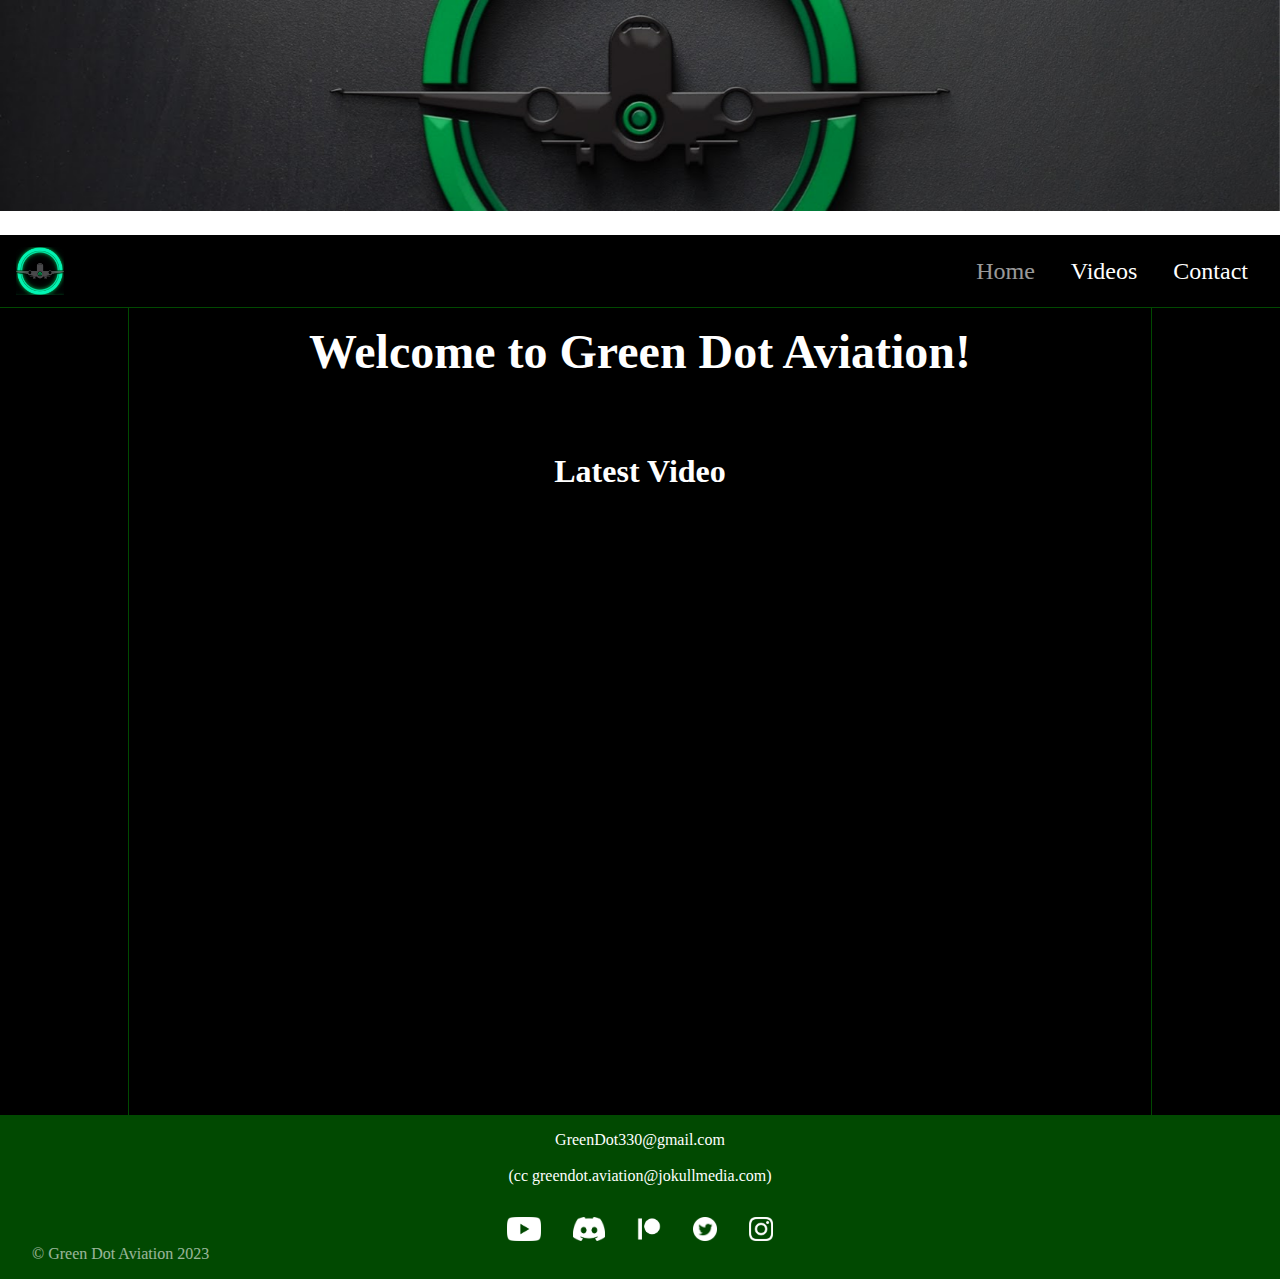
<file: index.html>
<!DOCTYPE html>
<html lang="en">
<head>
    <meta charset="UTF-8">
    <meta http-equiv="X-UA-Compatible" content="IE=edge">
    <meta name="viewport" content="width=device-width, initial-scale=1.0">
    <link href="./resources/styles/index_style.css" rel="stylesheet" type="text/css">
    <link href="./resources/styles/global_styles.css" rel="stylesheet" type="text/css">
    <title>Green Dot Aviation: Home</title>
</head>
<body>
    <header>
        <div class="header--placeholder"></div>
        <img class="fixed--header" title="banner" alt="Green Dot Aviation" src="./resources/images/banner.jpg">
    </header>
    <main>
        <section class="menu">
            <!--<div class="menu--placeholder"></div>-->
            <div class="menu--content">
                <button class="menu--button">
                    <img title="menu" alt="menu" src="resources/images/profile.jpg">
                </button>
                <nav class="main--menu">
                    <a class="menu--item current">Home</a>
                    <a class="menu--item" href="./pages/videos.html">Videos</a>
                    <a class="menu--item" href="./pages/contact.html">Contact</a>
                </nav>
            </div>
        </section>
        <section class="homepage--content">
            <h1>Welcome to Green Dot Aviation!</h1>
            <div class="latest--release">
                <h2>Latest Video</h2>
                <iframe class="homepage--video" width="896" height="504" src="https://www.youtube.com/embed?listType=playlist&list=UUfCNU6LWB66VR48V58d2KOg" title="YouTube video player" frameborder="0" allow="accelerometer; autoplay; clipboard-write; encrypted-media; gyroscope; picture-in-picture; web-share" allowfullscreen></iframe>
            </div>
        </section>
    </main>
    <footer>
        <span class="contact--detail">
            GreenDot330@gmail.com<br><br>(cc greendot.aviation@jokullmedia.com)
        </span>
        <nav class="social--icons">
            <a href="#"><img class="social--icon" title="youtube" alt="youtube" src="./resources/images/youtube_icon.png"></a>
            <a href="#"><img class="social--icon" title="discord" alt="discord" src="./resources/images/discord_icon.png"></a>
            <a href="#"><img class="social--icon" title="patreon" alt="patreon" src="./resources/images/patreon_icon.png"></a>
            <a href="#"><img class="social--icon" title="twitter" alt="twitter" src="./resources/images/twitter_icon.png"></a>
            <a href="#"><img class="social--icon" title="instagram" alt="instagram" src="./resources/images/instagram_icon.png"></a>
        </nav>
        <span class="copyright">
            &#169 Green Dot Aviation 2023
        </span>
    </footer>
</body>
</html>
</file>
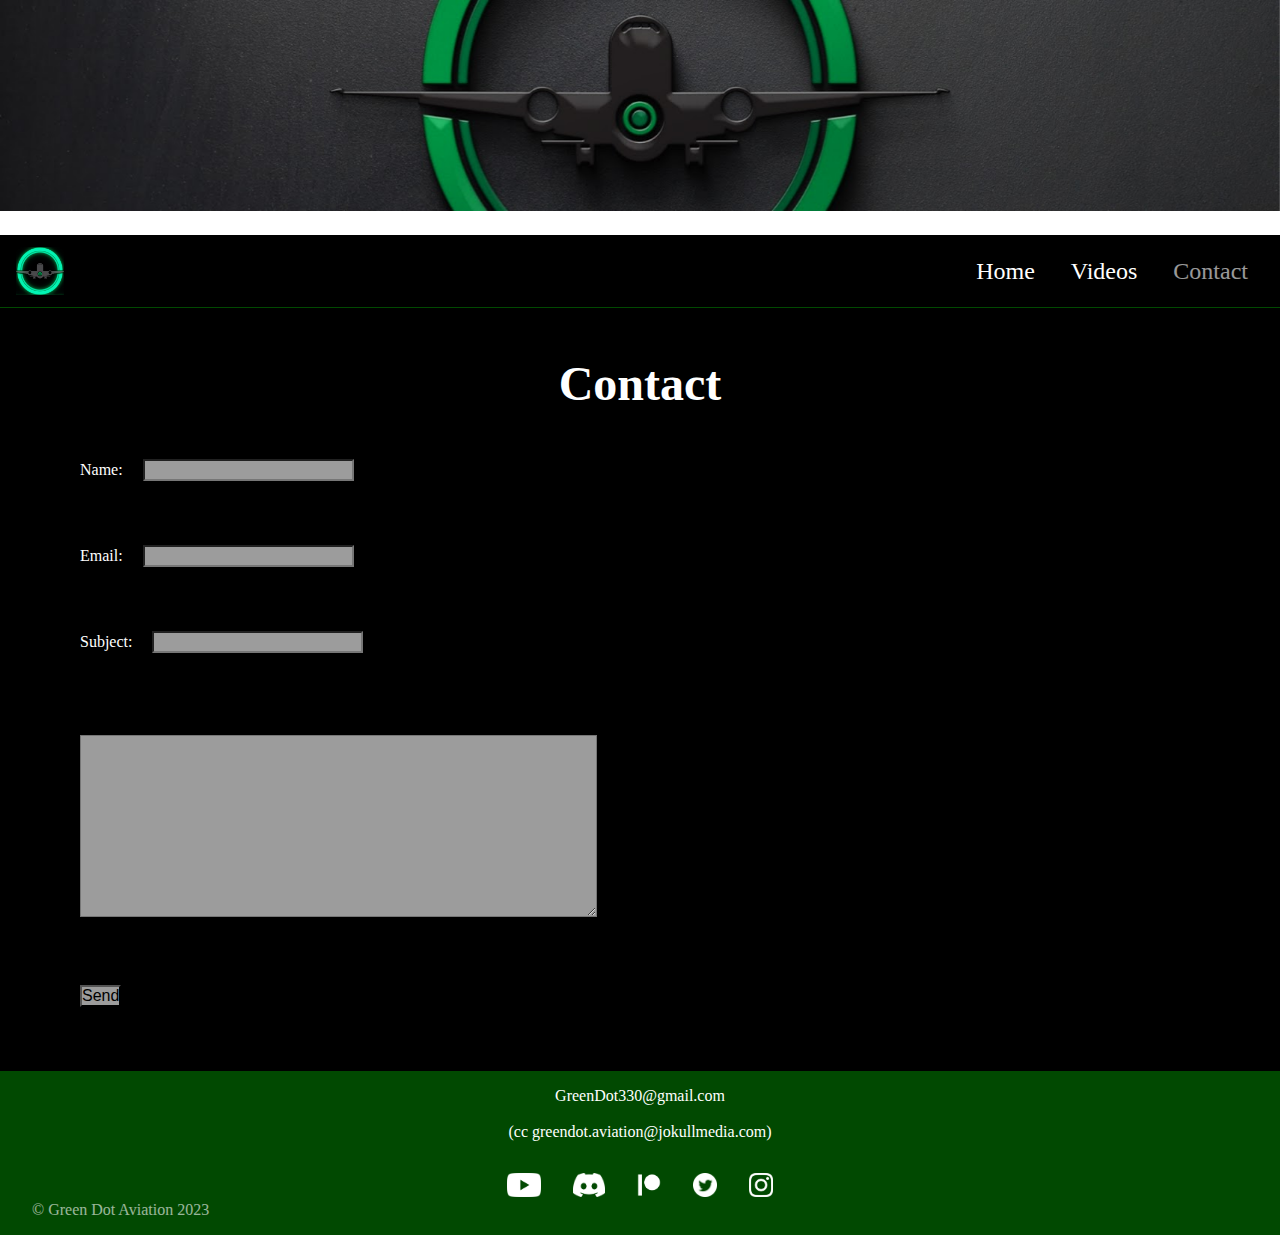
<file: pages/contact.html>
<!DOCTYPE html>
<html lang="en">
<head>
    <meta charset="UTF-8">
    <meta http-equiv="X-UA-Compatible" content="IE=edge">
    <meta name="viewport" content="width=device-width, initial-scale=1.0">
    <link href="../resources/styles/contact_style.css" rel="stylesheet" type="text/css">
    <link href="../resources/styles/global_styles.css" rel="stylesheet" type="text/css">
    <title>Green Dot Aviation: Home</title>
</head>
<body>
    <header>
        <div class="header--placeholder"></div>
        <img class="fixed--header" title="banner" alt="Green Dot Aviation" src="../resources/images/banner.jpg">
    </header>
    <main>
        <section class="menu">
            <!--<div class="menu--placeholder"></div>-->
            <div class="menu--content">
                <button class="menu--button">
                    <img title="menu" alt="menu" src="../resources/images/profile.jpg">
                </button>
                <nav class="main--menu">
                    <a class="menu--item" href="../index.html">Home</a>
                    <a class="menu--item" href="./videos.html">Videos</a>
                    <a class="menu--item current">Contact</a>
                </nav>
            </div>
        </section>
        <form class="contact--form" action="https://formsubmit.co/conor_molloy@live.com" method="POST">
            <h1>Contact</h1>
            <div class="form--element" id="name">
                <label for="name">Name: </label>
                <input type="text" name="name" id="name"required>
            </div>
            <div class="form--element" id="email">
                <label for="email">Email: </label>
                <input type="text" name="email" id="email"required>
            </div>
            <div class="form--element" id="subject">
                <label for="subject">Subject: </label>
                <input type="text" name="subject" id="subject">
            </div>
            <div class="form--element" id="inquiry">
                <label for="inquiry"></label>
                <br>
                <textarea  type="text" name="inquiry" id="inquiry" required rows="10" cols="50"></textarea>
            </div>
            <div class="form--element" id="submit--button">
                <input class="submit--button" type="submit" value="Send">
            </div>
            </form>
    </main>
    <footer>
        <span class="contact--detail">
            GreenDot330@gmail.com<br><br>(cc greendot.aviation@jokullmedia.com)
        </span>
        <nav class="social--icons">
            <a href="#"><img class="social--icon" title="youtube" alt="youtube" src="../resources/images/youtube_icon.png"></a>
            <a href="#"><img class="social--icon" title="discord" alt="discord" src="../resources/images/discord_icon.png"></a>
            <a href="#"><img class="social--icon" title="patreon" alt="patreon" src="../resources/images/patreon_icon.png"></a>
            <a href="#"><img class="social--icon" title="twitter" alt="twitter" src="../resources/images/twitter_icon.png"></a>
            <a href="#"><img class="social--icon" title="instagram" alt="instagram" src="../resources/images/instagram_icon.png"></a>
        </nav>
        <span class="copyright">
            &#169 Green Dot Aviation 2023
        </span>
    </footer>
</body>
</html>
</file>
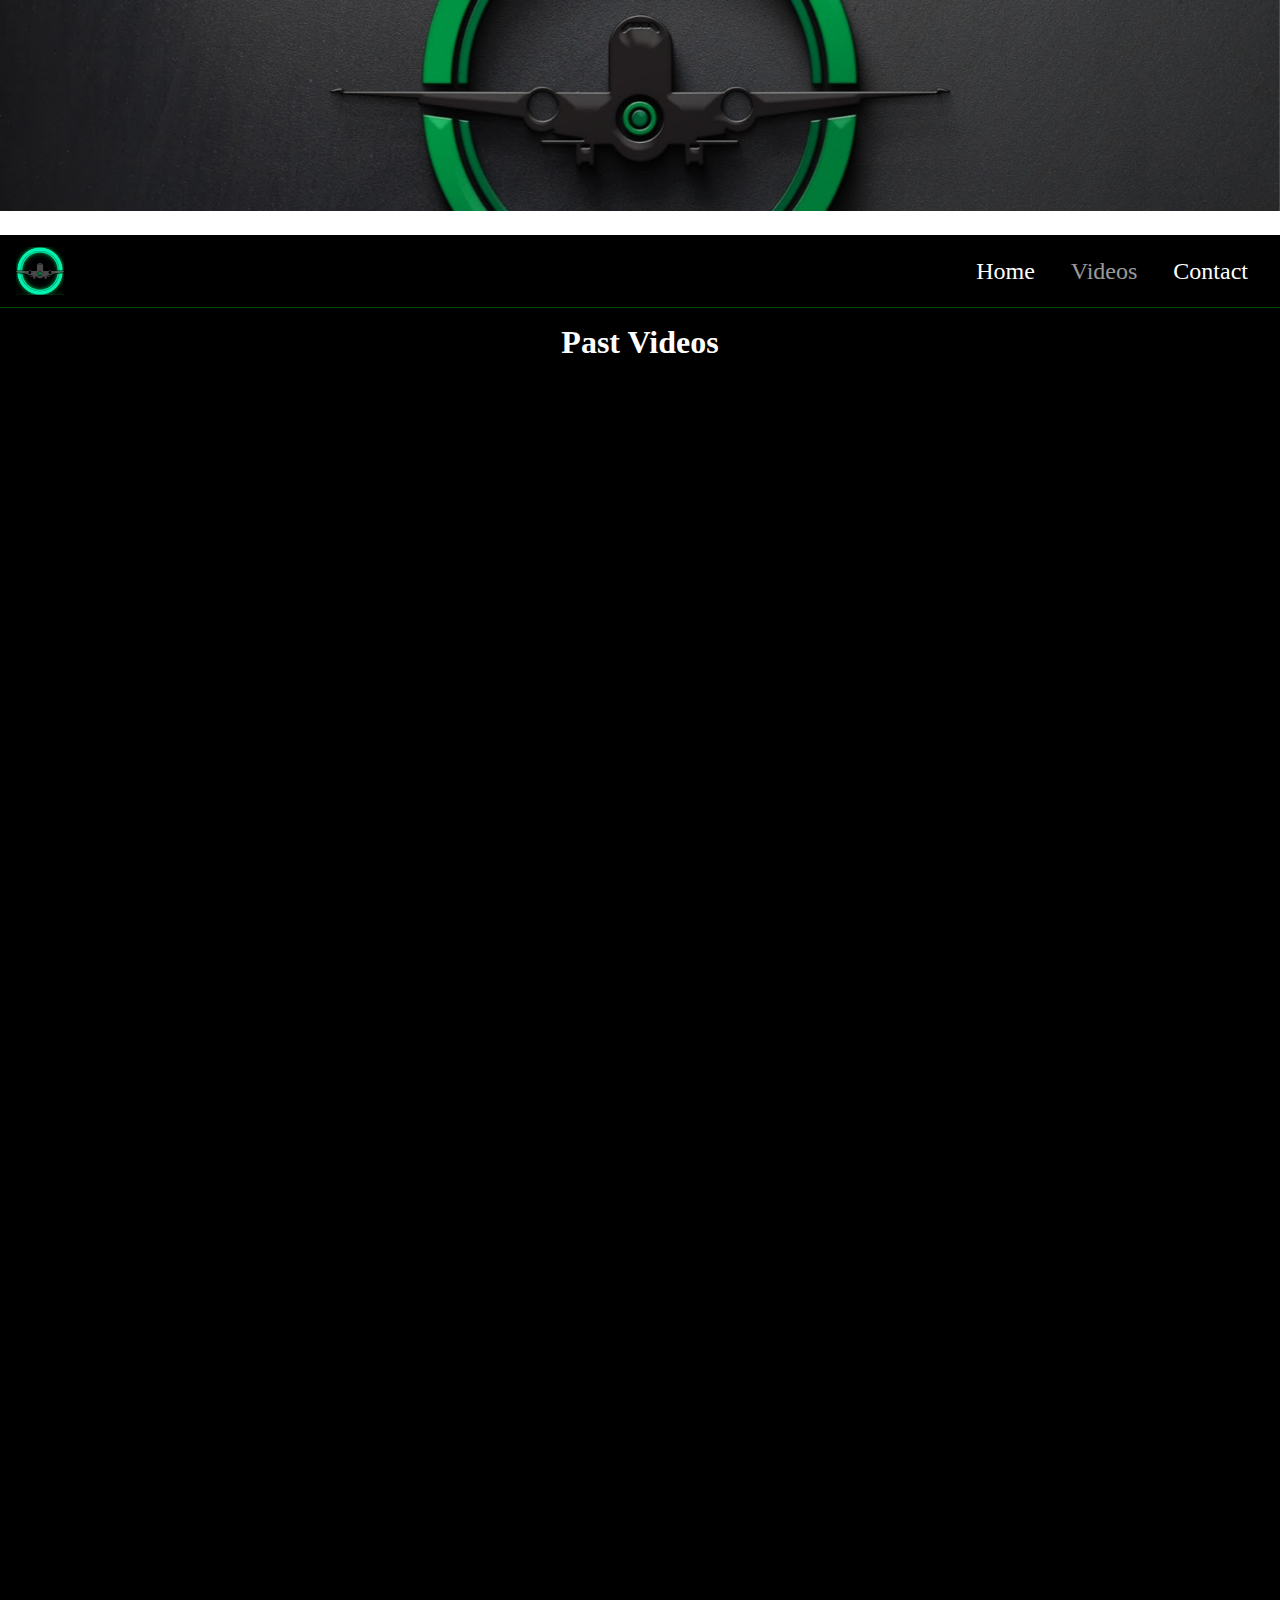
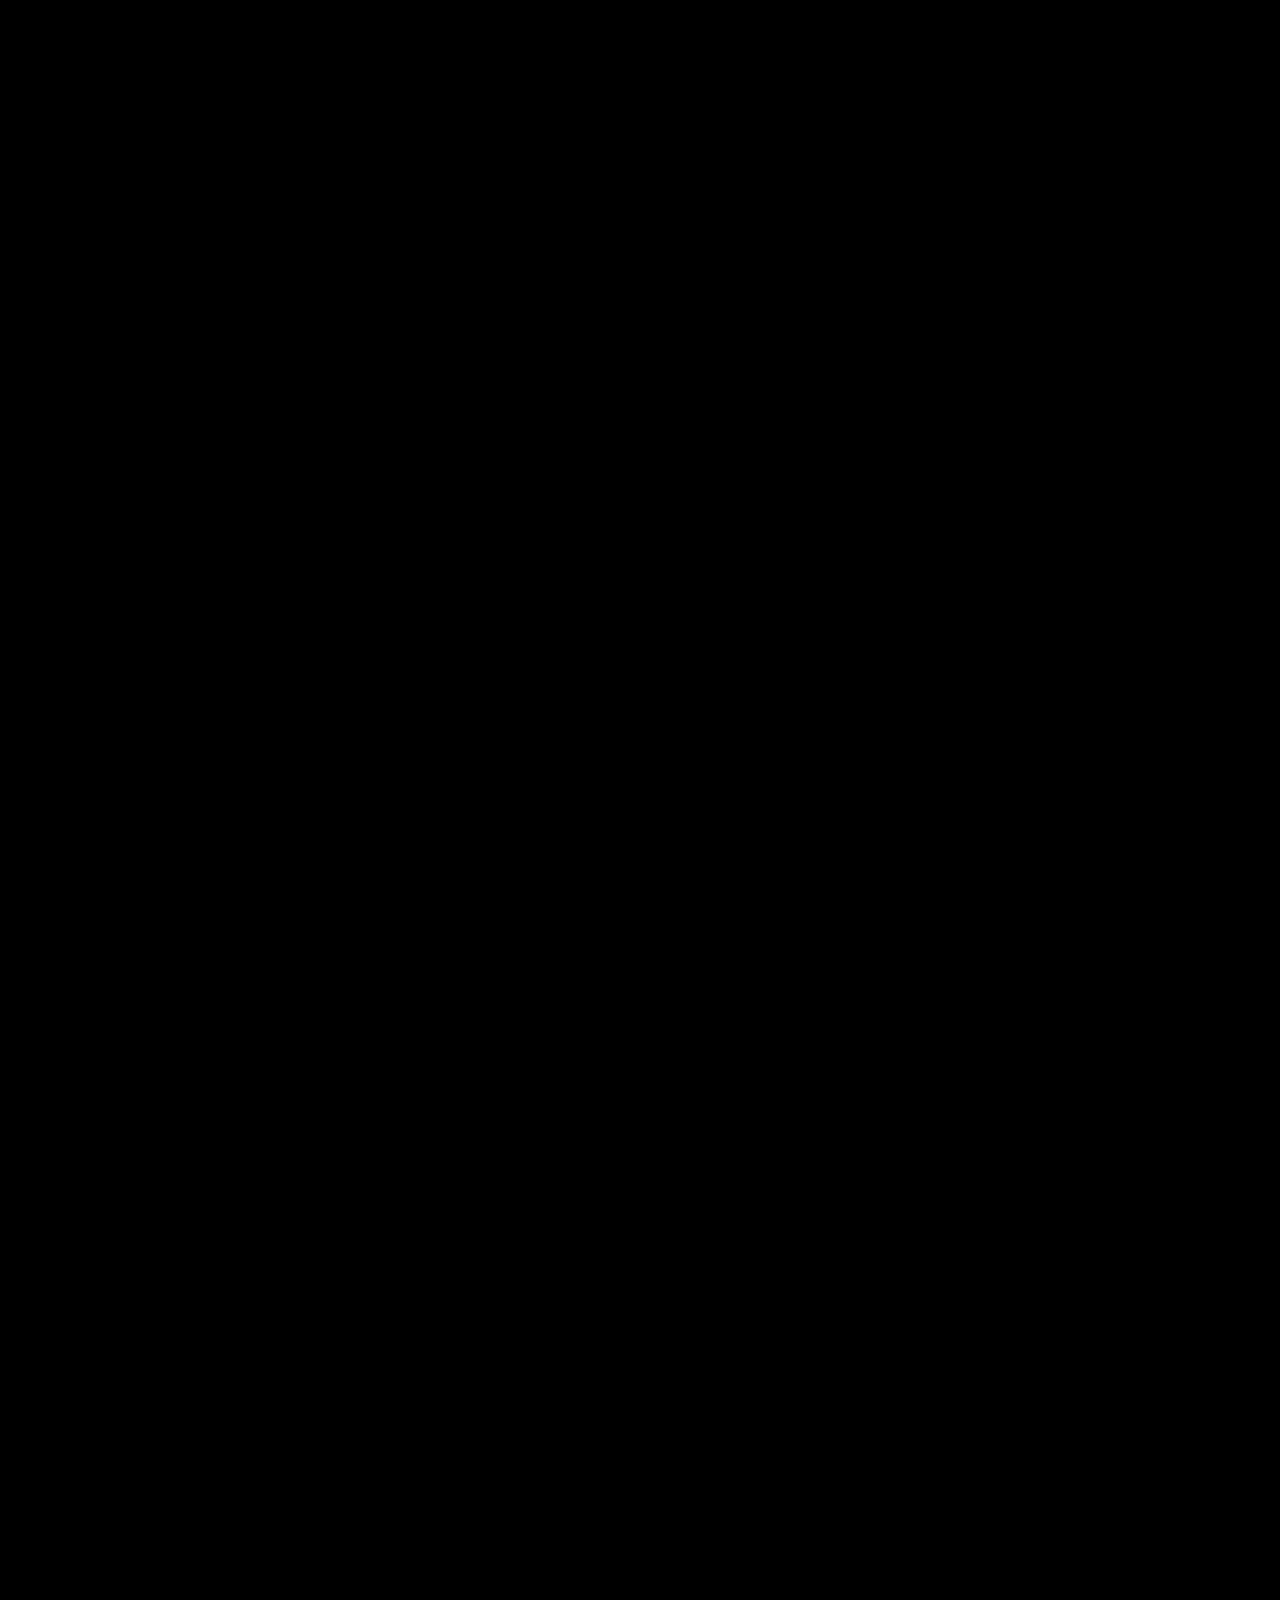
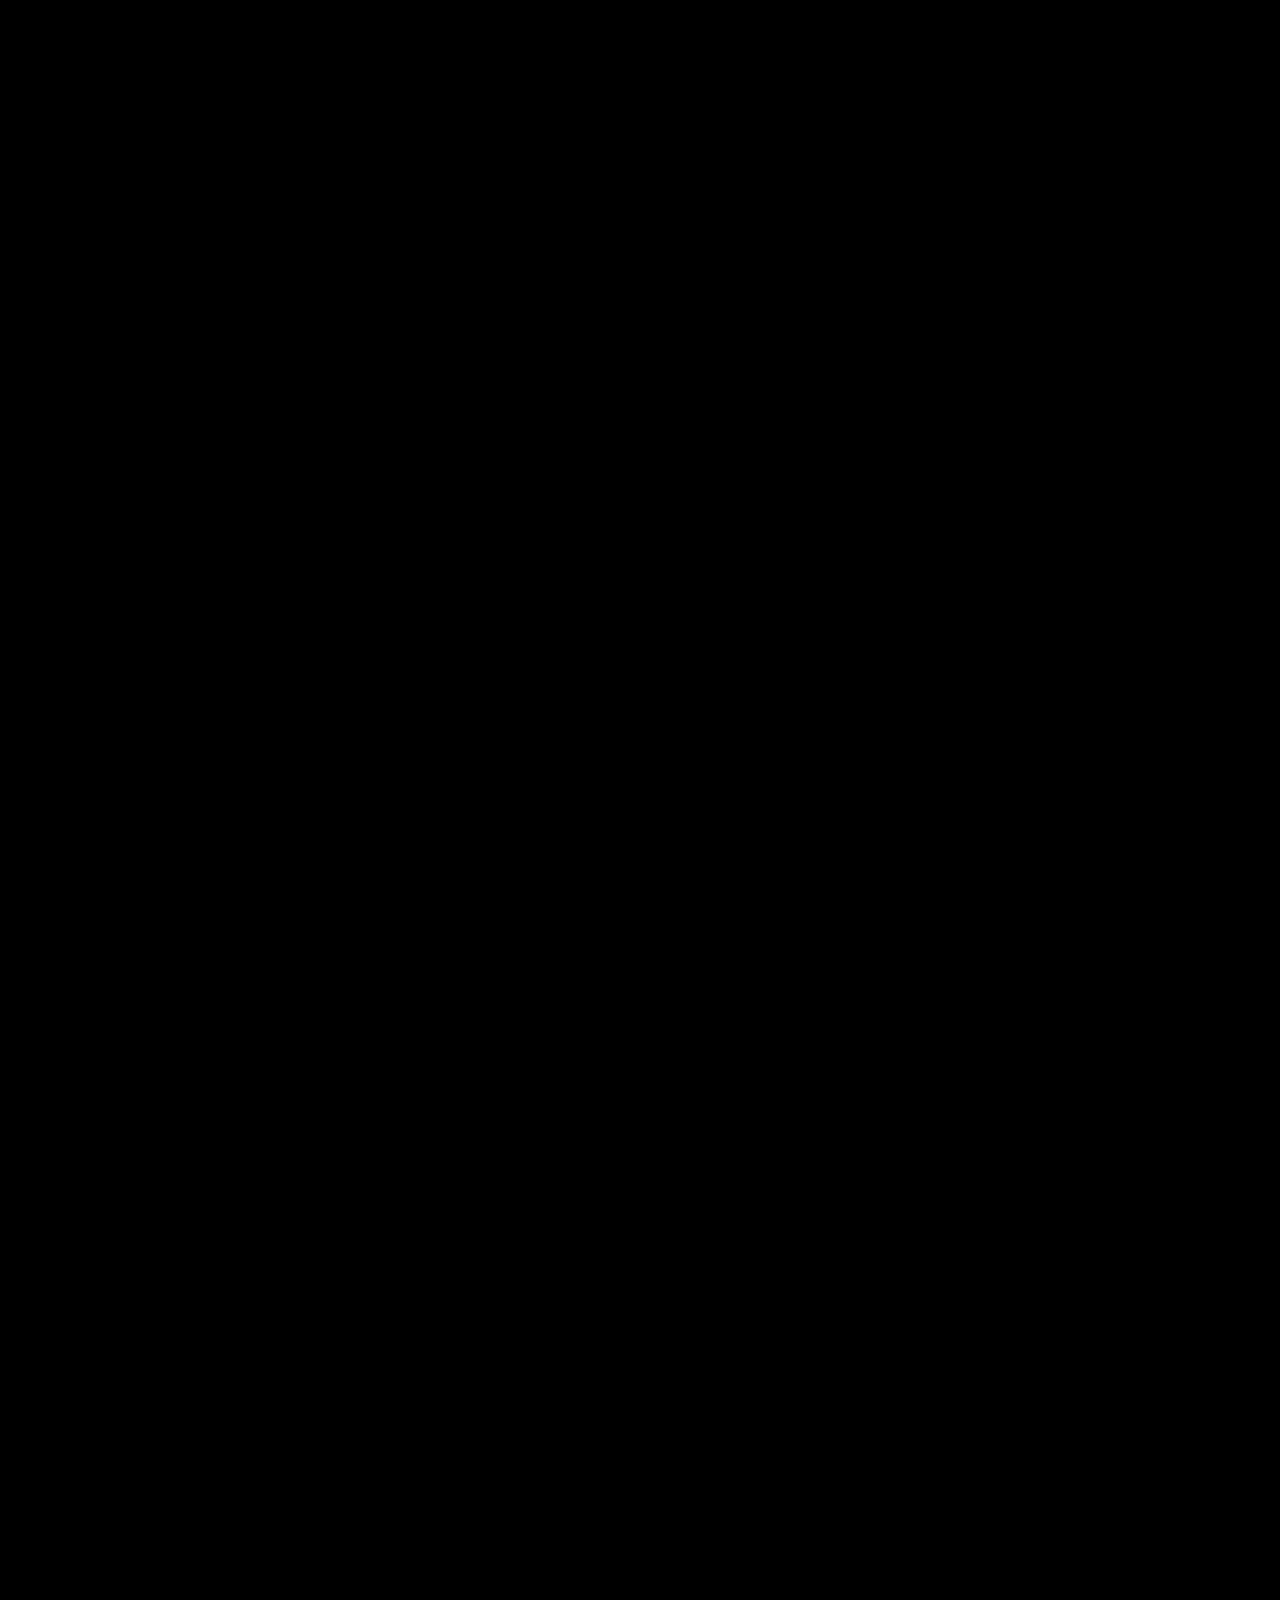
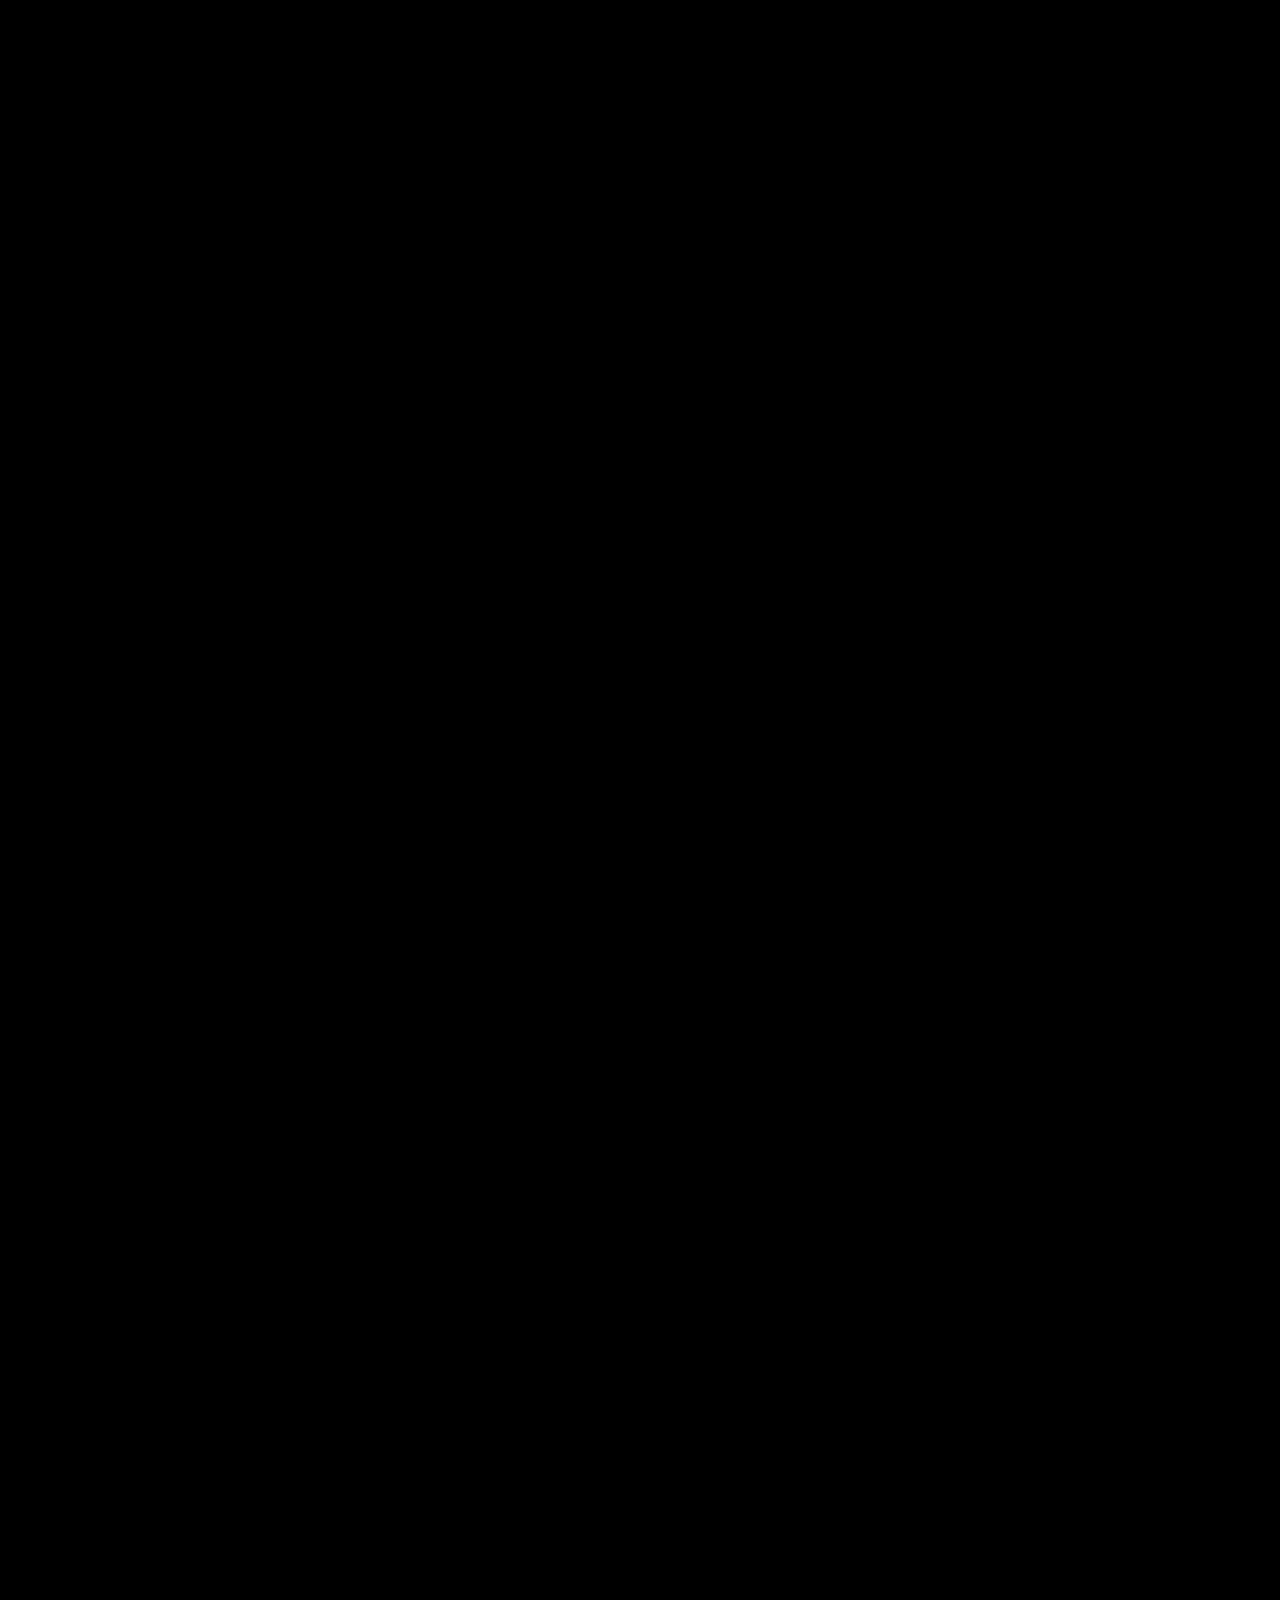
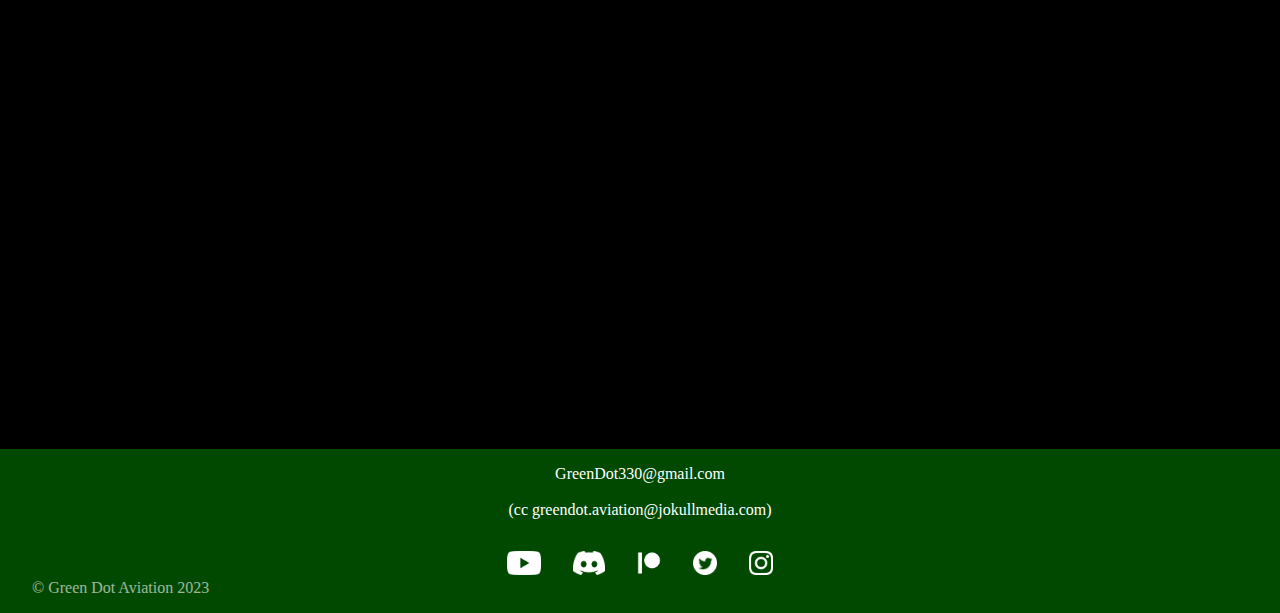
<file: pages/videos.html>
<!DOCTYPE html>
<html lang="en">
<head>
    <meta charset="UTF-8">
    <meta http-equiv="X-UA-Compatible" content="IE=edge">
    <meta name="viewport" content="width=device-width, initial-scale=1.0">
    <link href="../resources/styles/videos_style.css" rel="stylesheet" type="text/css">
    <link href="../resources/styles/global_styles.css" rel="stylesheet" type="text/css">
    <title>Green Dot Aviation: Videos</title>
</head>
<body>
    <header>
        <div class="header--placeholder"></div>
        <img class="fixed--header" title="banner" alt="Green Dot Aviation" src="../resources/images/banner.jpg">
    </header>
    <main>
        <section class="menu">
            <!--<div class="menu--placeholder"></div>-->
            <div class="menu--content">
                <button class="menu--button">
                    <img title="menu" alt="menu" src="../resources/images/profile.jpg">
                </button>
                <nav class="main--menu">
                    <a class="menu--item" href="../index.html">Home</a>
                    <a class="menu--item current" href="./videos.html">Videos</a>
                    <a class="menu--item" href="./contact.html">Contact</a>
                </nav>
            </div>
        </section>
        <h2>Past Videos</h2>
        <secton class="video--grid">
                <iframe class="video" width="896" height="504" src="https://www.youtube.com/embed?listType=playlist&list=UUfCNU6LWB66VR48V58d2KOg&index=1" title="YouTube video player" frameborder="0" allow="accelerometer; autoplay; clipboard-write; encrypted-media; gyroscope; picture-in-picture; web-share" allowfullscreen></iframe>
                <iframe class="video" width="896" height="504" src="https://www.youtube.com/embed?listType=playlist&list=UUfCNU6LWB66VR48V58d2KOg&index=2" title="YouTube video player" frameborder="0" allow="accelerometer; autoplay; clipboard-write; encrypted-media; gyroscope; picture-in-picture; web-share" allowfullscreen></iframe>
                <iframe class="video" width="896" height="504" src="https://www.youtube.com/embed?listType=playlist&list=UUfCNU6LWB66VR48V58d2KOg&index=3" title="YouTube video player" frameborder="0" allow="accelerometer; autoplay; clipboard-write; encrypted-media; gyroscope; picture-in-picture; web-share" allowfullscreen></iframe>
                <iframe class="video" width="896" height="504" src="https://www.youtube.com/embed?listType=playlist&list=UUfCNU6LWB66VR48V58d2KOg&index=4" title="YouTube video player" frameborder="0" allow="accelerometer; autoplay; clipboard-write; encrypted-media; gyroscope; picture-in-picture; web-share" allowfullscreen></iframe>
                <iframe class="video" width="896" height="504" src="https://www.youtube.com/embed?listType=playlist&list=UUfCNU6LWB66VR48V58d2KOg&index=5" title="YouTube video player" frameborder="0" allow="accelerometer; autoplay; clipboard-write; encrypted-media; gyroscope; picture-in-picture; web-share" allowfullscreen></iframe>
                <iframe class="video" width="896" height="504" src="https://www.youtube.com/embed?listType=playlist&list=UUfCNU6LWB66VR48V58d2KOg&index=6" title="YouTube video player" frameborder="0" allow="accelerometer; autoplay; clipboard-write; encrypted-media; gyroscope; picture-in-picture; web-share" allowfullscreen></iframe>
                <iframe class="video" width="896" height="504" src="https://www.youtube.com/embed?listType=playlist&list=UUfCNU6LWB66VR48V58d2KOg&index=7" title="YouTube video player" frameborder="0" allow="accelerometer; autoplay; clipboard-write; encrypted-media; gyroscope; picture-in-picture; web-share" allowfullscreen></iframe>
                <iframe class="video" width="896" height="504" src="https://www.youtube.com/embed?listType=playlist&list=UUfCNU6LWB66VR48V58d2KOg&index=8" title="YouTube video player" frameborder="0" allow="accelerometer; autoplay; clipboard-write; encrypted-media; gyroscope; picture-in-picture; web-share" allowfullscreen></iframe>
                <iframe class="video" width="896" height="504" src="https://www.youtube.com/embed?listType=playlist&list=UUfCNU6LWB66VR48V58d2KOg&index=8" title="YouTube video player" frameborder="0" allow="accelerometer; autoplay; clipboard-write; encrypted-media; gyroscope; picture-in-picture; web-share" allowfullscreen></iframe>
                <iframe class="video" width="896" height="504" src="https://www.youtube.com/embed?listType=playlist&list=UUfCNU6LWB66VR48V58d2KOg&index=9" title="YouTube video player" frameborder="0" allow="accelerometer; autoplay; clipboard-write; encrypted-media; gyroscope; picture-in-picture; web-share" allowfullscreen></iframe>
                <iframe class="video" width="896" height="504" src="https://www.youtube.com/embed?listType=playlist&list=UUfCNU6LWB66VR48V58d2KOg&index=10" title="YouTube video player" frameborder="0" allow="accelerometer; autoplay; clipboard-write; encrypted-media; gyroscope; picture-in-picture; web-share" allowfullscreen></iframe>
                <iframe class="video" width="896" height="504" src="https://www.youtube.com/embed?listType=playlist&list=UUfCNU6LWB66VR48V58d2KOg&index=11" title="YouTube video player" frameborder="0" allow="accelerometer; autoplay; clipboard-write; encrypted-media; gyroscope; picture-in-picture; web-share" allowfullscreen></iframe>
                <iframe class="video" width="896" height="504" src="https://www.youtube.com/embed?listType=playlist&list=UUfCNU6LWB66VR48V58d2KOg&index=12" title="YouTube video player" frameborder="0" allow="accelerometer; autoplay; clipboard-write; encrypted-media; gyroscope; picture-in-picture; web-share" allowfullscreen></iframe>
                <iframe class="video" width="896" height="504" src="https://www.youtube.com/embed?listType=playlist&list=UUfCNU6LWB66VR48V58d2KOg&index=13" title="YouTube video player" frameborder="0" allow="accelerometer; autoplay; clipboard-write; encrypted-media; gyroscope; picture-in-picture; web-share" allowfullscreen></iframe>
                <iframe class="video" width="896" height="504" src="https://www.youtube.com/embed?listType=playlist&list=UUfCNU6LWB66VR48V58d2KOg&index=14" title="YouTube video player" frameborder="0" allow="accelerometer; autoplay; clipboard-write; encrypted-media; gyroscope; picture-in-picture; web-share" allowfullscreen></iframe>
                <iframe class="video" width="896" height="504" src="https://www.youtube.com/embed?listType=playlist&list=UUfCNU6LWB66VR48V58d2KOg&index=15" title="YouTube video player" frameborder="0" allow="accelerometer; autoplay; clipboard-write; encrypted-media; gyroscope; picture-in-picture; web-share" allowfullscreen></iframe>
                <iframe class="video" width="896" height="504" src="https://www.youtube.com/embed?listType=playlist&list=UUfCNU6LWB66VR48V58d2KOg&index=16" title="YouTube video player" frameborder="0" allow="accelerometer; autoplay; clipboard-write; encrypted-media; gyroscope; picture-in-picture; web-share" allowfullscreen></iframe>
                <iframe class="video" width="896" height="504" src="https://www.youtube.com/embed?listType=playlist&list=UUfCNU6LWB66VR48V58d2KOg&index=17" title="YouTube video player" frameborder="0" allow="accelerometer; autoplay; clipboard-write; encrypted-media; gyroscope; picture-in-picture; web-share" allowfullscreen></iframe>
                <iframe class="video" width="896" height="504" src="https://www.youtube.com/embed?listType=playlist&list=UUfCNU6LWB66VR48V58d2KOg&index=18" title="YouTube video player" frameborder="0" allow="accelerometer; autoplay; clipboard-write; encrypted-media; gyroscope; picture-in-picture; web-share" allowfullscreen></iframe>
                <iframe class="video" width="896" height="504" src="https://www.youtube.com/embed?listType=playlist&list=UUfCNU6LWB66VR48V58d2KOg&index=19" title="YouTube video player" frameborder="0" allow="accelerometer; autoplay; clipboard-write; encrypted-media; gyroscope; picture-in-picture; web-share" allowfullscreen></iframe>
                <iframe class="video" width="896" height="504" src="https://www.youtube.com/embed?listType=playlist&list=UUfCNU6LWB66VR48V58d2KOg&index=20" title="YouTube video player" frameborder="0" allow="accelerometer; autoplay; clipboard-write; encrypted-media; gyroscope; picture-in-picture; web-share" allowfullscreen></iframe>
                <iframe class="video" width="896" height="504" src="https://www.youtube.com/embed?listType=playlist&list=UUfCNU6LWB66VR48V58d2KOg&index=21" title="YouTube video player" frameborder="0" allow="accelerometer; autoplay; clipboard-write; encrypted-media; gyroscope; picture-in-picture; web-share" allowfullscreen></iframe>
                <iframe class="video" width="896" height="504" src="https://www.youtube.com/embed?listType=playlist&list=UUfCNU6LWB66VR48V58d2KOg&index=22" title="YouTube video player" frameborder="0" allow="accelerometer; autoplay; clipboard-write; encrypted-media; gyroscope; picture-in-picture; web-share" allowfullscreen></iframe>
                <iframe class="video" width="896" height="504" src="https://www.youtube.com/embed?listType=playlist&list=UUfCNU6LWB66VR48V58d2KOg&index=23" title="YouTube video player" frameborder="0" allow="accelerometer; autoplay; clipboard-write; encrypted-media; gyroscope; picture-in-picture; web-share" allowfullscreen></iframe>
                <iframe class="video" width="896" height="504" src="https://www.youtube.com/embed?listType=playlist&list=UUfCNU6LWB66VR48V58d2KOg&index=24" title="YouTube video player" frameborder="0" allow="accelerometer; autoplay; clipboard-write; encrypted-media; gyroscope; picture-in-picture; web-share" allowfullscreen></iframe>
                <iframe class="video" width="896" height="504" src="https://www.youtube.com/embed?listType=playlist&list=UUfCNU6LWB66VR48V58d2KOg&index=25" title="YouTube video player" frameborder="0" allow="accelerometer; autoplay; clipboard-write; encrypted-media; gyroscope; picture-in-picture; web-share" allowfullscreen></iframe>
                <iframe class="video" width="896" height="504" src="https://www.youtube.com/embed?listType=playlist&list=UUfCNU6LWB66VR48V58d2KOg&index=26" title="YouTube video player" frameborder="0" allow="accelerometer; autoplay; clipboard-write; encrypted-media; gyroscope; picture-in-picture; web-share" allowfullscreen></iframe>
                <iframe class="video" width="896" height="504" src="https://www.youtube.com/embed?listType=playlist&list=UUfCNU6LWB66VR48V58d2KOg&index=27" title="YouTube video player" frameborder="0" allow="accelerometer; autoplay; clipboard-write; encrypted-media; gyroscope; picture-in-picture; web-share" allowfullscreen></iframe>
                <iframe class="video" width="896" height="504" src="https://www.youtube.com/embed?listType=playlist&list=UUfCNU6LWB66VR48V58d2KOg&index=28" title="YouTube video player" frameborder="0" allow="accelerometer; autoplay; clipboard-write; encrypted-media; gyroscope; picture-in-picture; web-share" allowfullscreen></iframe>
                <iframe class="video" width="896" height="504" src="https://www.youtube.com/embed?listType=playlist&list=UUfCNU6LWB66VR48V58d2KOg&index=29" title="YouTube video player" frameborder="0" allow="accelerometer; autoplay; clipboard-write; encrypted-media; gyroscope; picture-in-picture; web-share" allowfullscreen></iframe>
                <iframe class="video" width="896" height="504" src="https://www.youtube.com/embed?listType=playlist&list=UUfCNU6LWB66VR48V58d2KOg&index=30" title="YouTube video player" frameborder="0" allow="accelerometer; autoplay; clipboard-write; encrypted-media; gyroscope; picture-in-picture; web-share" allowfullscreen></iframe>
                <iframe class="video" width="896" height="504" src="https://www.youtube.com/embed?listType=playlist&list=UUfCNU6LWB66VR48V58d2KOg&index=31" title="YouTube video player" frameborder="0" allow="accelerometer; autoplay; clipboard-write; encrypted-media; gyroscope; picture-in-picture; web-share" allowfullscreen></iframe>
                <iframe class="video" width="896" height="504" src="https://www.youtube.com/embed?listType=playlist&list=UUfCNU6LWB66VR48V58d2KOg&index=32" title="YouTube video player" frameborder="0" allow="accelerometer; autoplay; clipboard-write; encrypted-media; gyroscope; picture-in-picture; web-share" allowfullscreen></iframe>
                <iframe class="video" width="896" height="504" src="https://www.youtube.com/embed?listType=playlist&list=UUfCNU6LWB66VR48V58d2KOg&index=33" title="YouTube video player" frameborder="0" allow="accelerometer; autoplay; clipboard-write; encrypted-media; gyroscope; picture-in-picture; web-share" allowfullscreen></iframe>
                <iframe class="video" width="896" height="504" src="https://www.youtube.com/embed?listType=playlist&list=UUfCNU6LWB66VR48V58d2KOg&index=34" title="YouTube video player" frameborder="0" allow="accelerometer; autoplay; clipboard-write; encrypted-media; gyroscope; picture-in-picture; web-share" allowfullscreen></iframe>
                <iframe class="video" width="896" height="504" src="https://www.youtube.com/embed?listType=playlist&list=UUfCNU6LWB66VR48V58d2KOg&index=35" title="YouTube video player" frameborder="0" allow="accelerometer; autoplay; clipboard-write; encrypted-media; gyroscope; picture-in-picture; web-share" allowfullscreen></iframe>
                <iframe class="video" width="896" height="504" src="https://www.youtube.com/embed?listType=playlist&list=UUfCNU6LWB66VR48V58d2KOg&index=36" title="YouTube video player" frameborder="0" allow="accelerometer; autoplay; clipboard-write; encrypted-media; gyroscope; picture-in-picture; web-share" allowfullscreen></iframe>
                <iframe class="video" width="896" height="504" src="https://www.youtube.com/embed?listType=playlist&list=UUfCNU6LWB66VR48V58d2KOg&index=37" title="YouTube video player" frameborder="0" allow="accelerometer; autoplay; clipboard-write; encrypted-media; gyroscope; picture-in-picture; web-share" allowfullscreen></iframe>
                <iframe class="video" width="896" height="504" src="https://www.youtube.com/embed?listType=playlist&list=UUfCNU6LWB66VR48V58d2KOg&index=38" title="YouTube video player" frameborder="0" allow="accelerometer; autoplay; clipboard-write; encrypted-media; gyroscope; picture-in-picture; web-share" allowfullscreen></iframe>
                <iframe class="video" width="896" height="504" src="https://www.youtube.com/embed?listType=playlist&list=UUfCNU6LWB66VR48V58d2KOg&index=39" title="YouTube video player" frameborder="0" allow="accelerometer; autoplay; clipboard-write; encrypted-media; gyroscope; picture-in-picture; web-share" allowfullscreen></iframe>
                <iframe class="video" width="896" height="504" src="https://www.youtube.com/embed?listType=playlist&list=UUfCNU6LWB66VR48V58d2KOg&index=40" title="YouTube video player" frameborder="0" allow="accelerometer; autoplay; clipboard-write; encrypted-media; gyroscope; picture-in-picture; web-share" allowfullscreen></iframe>
                <iframe class="video" width="896" height="504" src="https://www.youtube.com/embed?listType=playlist&list=UUfCNU6LWB66VR48V58d2KOg&index=41" title="YouTube video player" frameborder="0" allow="accelerometer; autoplay; clipboard-write; encrypted-media; gyroscope; picture-in-picture; web-share" allowfullscreen></iframe>
                <iframe class="video" width="896" height="504" src="https://www.youtube.com/embed?listType=playlist&list=UUfCNU6LWB66VR48V58d2KOg&index=42" title="YouTube video player" frameborder="0" allow="accelerometer; autoplay; clipboard-write; encrypted-media; gyroscope; picture-in-picture; web-share" allowfullscreen></iframe>
                <iframe class="video" width="896" height="504" src="https://www.youtube.com/embed?listType=playlist&list=UUfCNU6LWB66VR48V58d2KOg&index=43" title="YouTube video player" frameborder="0" allow="accelerometer; autoplay; clipboard-write; encrypted-media; gyroscope; picture-in-picture; web-share" allowfullscreen></iframe>
                <iframe class="video" width="896" height="504" src="https://www.youtube.com/embed?listType=playlist&list=UUfCNU6LWB66VR48V58d2KOg&index=44" title="YouTube video player" frameborder="0" allow="accelerometer; autoplay; clipboard-write; encrypted-media; gyroscope; picture-in-picture; web-share" allowfullscreen></iframe>
                <iframe class="video" width="896" height="504" src="https://www.youtube.com/embed?listType=playlist&list=UUfCNU6LWB66VR48V58d2KOg&index=45" title="YouTube video player" frameborder="0" allow="accelerometer; autoplay; clipboard-write; encrypted-media; gyroscope; picture-in-picture; web-share" allowfullscreen></iframe>
        </secton>
    </main>
    <footer>
        <span class="contact--detail">
            GreenDot330@gmail.com<br><br>(cc greendot.aviation@jokullmedia.com)
        </span>
        <nav class="social--icons">
            <a href="#"><img class="social--icon" title="youtube" alt="youtube" src="../resources/images/youtube_icon.png"></a>
            <a href="#"><img class="social--icon" title="discord" alt="discord" src="../resources/images/discord_icon.png"></a>
            <a href="#"><img class="social--icon" title="patreon" alt="patreon" src="../resources/images/patreon_icon.png"></a>
            <a href="#"><img class="social--icon" title="twitter" alt="twitter" src="../resources/images/twitter_icon.png"></a>
            <a href="#"><img class="social--icon" title="instagram" alt="instagram" src="../resources/images/instagram_icon.png"></a>
        </nav>
        <span class="copyright">
            &#169 Green Dot Aviation 2023
        </span>
    </footer>
</body>
</html>
</file>
<file: resources/styles/index_style.css>
.latest--release {
    display: flex;
    flex-direction: column;
    justify-content: center;
    align-items: center;
    height: 45rem;
}

.homepage--content {
    border-left: 1px solid rgb(1, 73, 1);
    border-right: 1px solid rgb(1, 73, 1);
    margin: 0 8rem;
}

.homepage--video {
    padding: 2rem;
}
</file>
<file: resources/styles/global_styles.css>
.fixed--header {
    width: 100%;
    position: fixed;
    top: 0;
    z-index: 1;
}

.header--placeholder {
    height: 235px;
}

* {
    padding: 0;
    margin: 0;
    color: white;
    font-size: 16px;
}

a {
    transition: opacity 0.1s linear;
    text-decoration: none;
}

h1 {
    font-size: 3rem;
    text-align: center;
    padding: 1rem;
}
h2 {
    font-size: 2rem;
    text-align: center;
    padding: 1rem;
}

main, footer {
    z-index: 10;
    position: relative;
    background-color: black;
}

.menu--placeholder {
    height: 5rem;
    position: relative;
}


.menu--content {
    border-bottom: 1px solid rgb(1, 73, 1);
    height: 4.5rem;
    position: sticky;
    display: flex;
    padding: 0 1rem;
    justify-content: space-between;
    align-items: center;
}

.menu--button {
    border: none;
    text-decoration: none;
    height: 3rem;
    
}

.menu--button img {
    height: 3rem;
}

.menu--item {
    margin: 0 1rem;
    font-size: 1.5rem;
}

.current {
    opacity: .6;
}

.social--icon {
    height: 1.5rem;
    margin: 0 1rem;    
}

.social--icons {
    display: flex;
    justify-content: center;
}

.copyright {
    padding: 1rem;
    opacity: .6;
}

.contact--detail {
    width: 100%;
    display: flex;
    justify-content: center;
    margin-bottom: 2rem;
    text-align: center;
}

footer {
    background-color: rgb(1, 73, 1);
    min-height: 5rem;
    bottom: 0;
    padding: 1rem;
}

a:hover,
button:hover {
    cursor: pointer;
    opacity: .6;
}
</file>
<file: resources/styles/contact_style.css>
form {
    padding: 2rem 5rem;
    display: flex;
    flex-direction: column;    
}

.form--element {
    margin: 2rem 0;
}

input, 
textarea {
    background-color: rgb(156, 156, 156);
    color: black;
}

label {
    margin-right: 1rem;
}

#submit--button {
    box-shadow: none;
    border: none;
    background-color: black;
}
</file>
<file: resources/styles/videos_style.css>
.video--grid {
    display: flex;
    justify-content: left;
    flex-wrap: wrap;
    padding: 1rem 5rem;
}

.video--grid iframe {
    width: 24rem;
    height: 13.5rem;
    margin: 2rem 1rem;
}
</file>
